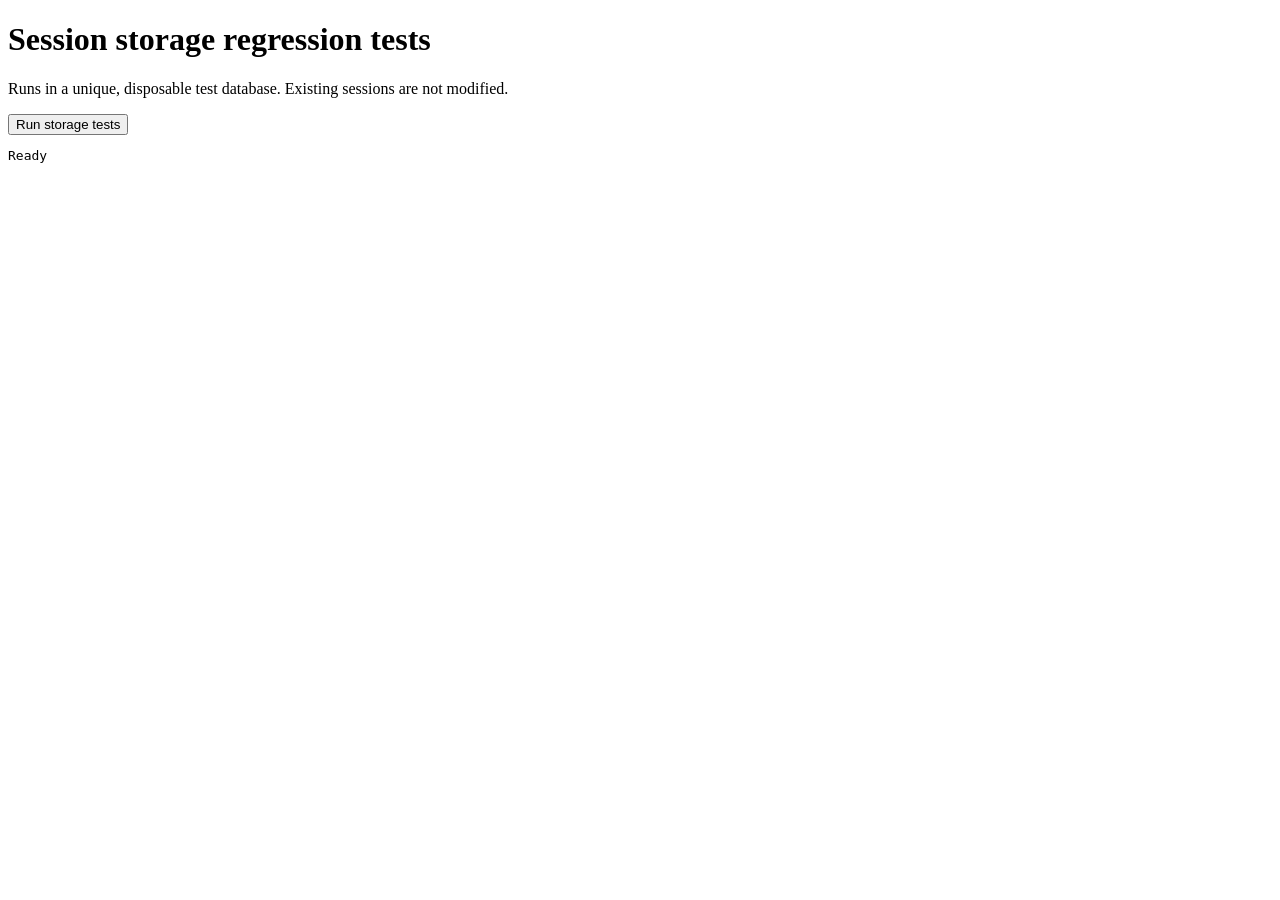
<file: test-fixtures/session-store.html>
<!doctype html>
<html lang="en"><head><meta charset="utf-8"><title>Session storage regression tests</title></head>
<body><h1>Session storage regression tests</h1><p>Runs in a unique, disposable test database. Existing sessions are not modified.</p>
<button id="run-tests">Run storage tests</button><pre id="test-results" role="status">Ready</pre>
<script src="../public/weighing-store.js"></script>
<script src="../public/weighing-utils.js"></script>
<script src="../scripts/validate-session-store.js"></script></body></html>
</file>
